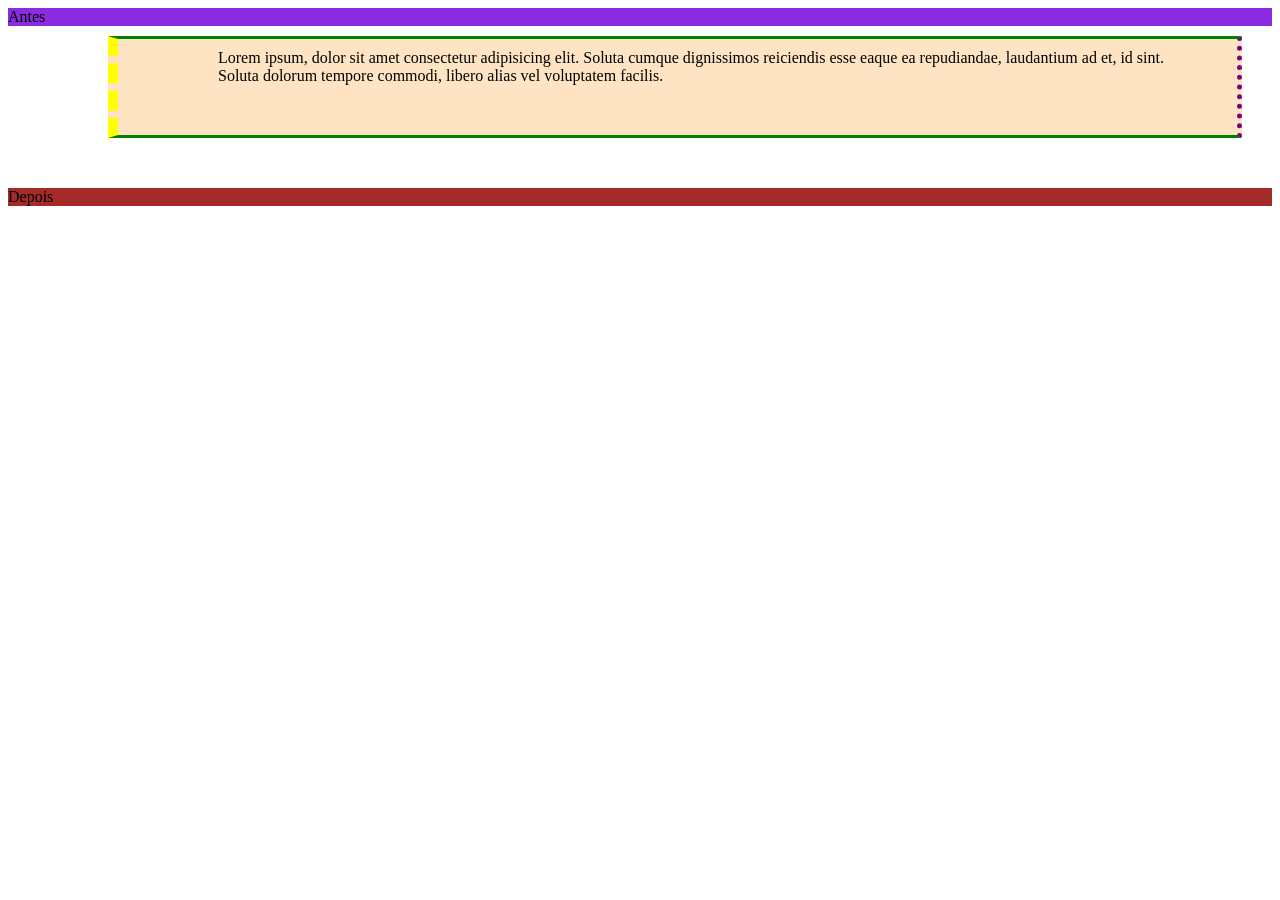
<file: dimensions.html>
<!DOCTYPE html>
<html lang="en">

<head>
    <meta charset="UTF-8">
    <meta name="viewport" content="width=device-width, initial-scale=1.0">
    <title>Document</title>
    <style>
        .div1 {
            background-color: blueviolet;
        }

        .div2 {
            background-color: bisque;
            padding: 10px 30px 50px 100px;
            border-top: 3px solid green;
            border-bottom: 3px solid green;
            border-right: 5px dotted purple;
            border-left: 10px dashed yellow;
            /*
            margin: 10px 30px 50px 100px; 
            Os códigos abaixo fazem o mesmo que o acima! 
            */
            margin-top: 10px;
            margin-right: 30px;
            margin-bottom: 50px;
            margin-left: 100px;
        }

        .div3 {
            background-color: brown;
        }
    </style>
</head>

<body>

    <div class="div1">Antes</div>
    <div class="div2">Lorem ipsum, dolor sit amet consectetur adipisicing elit. Soluta cumque dignissimos reiciendis
        esse eaque ea repudiandae, laudantium ad et, id sint. Soluta dolorum tempore commodi, libero alias vel
        voluptatem facilis.</div>
    <div class="div3">Depois</div>

</body>
</html>
</file>
